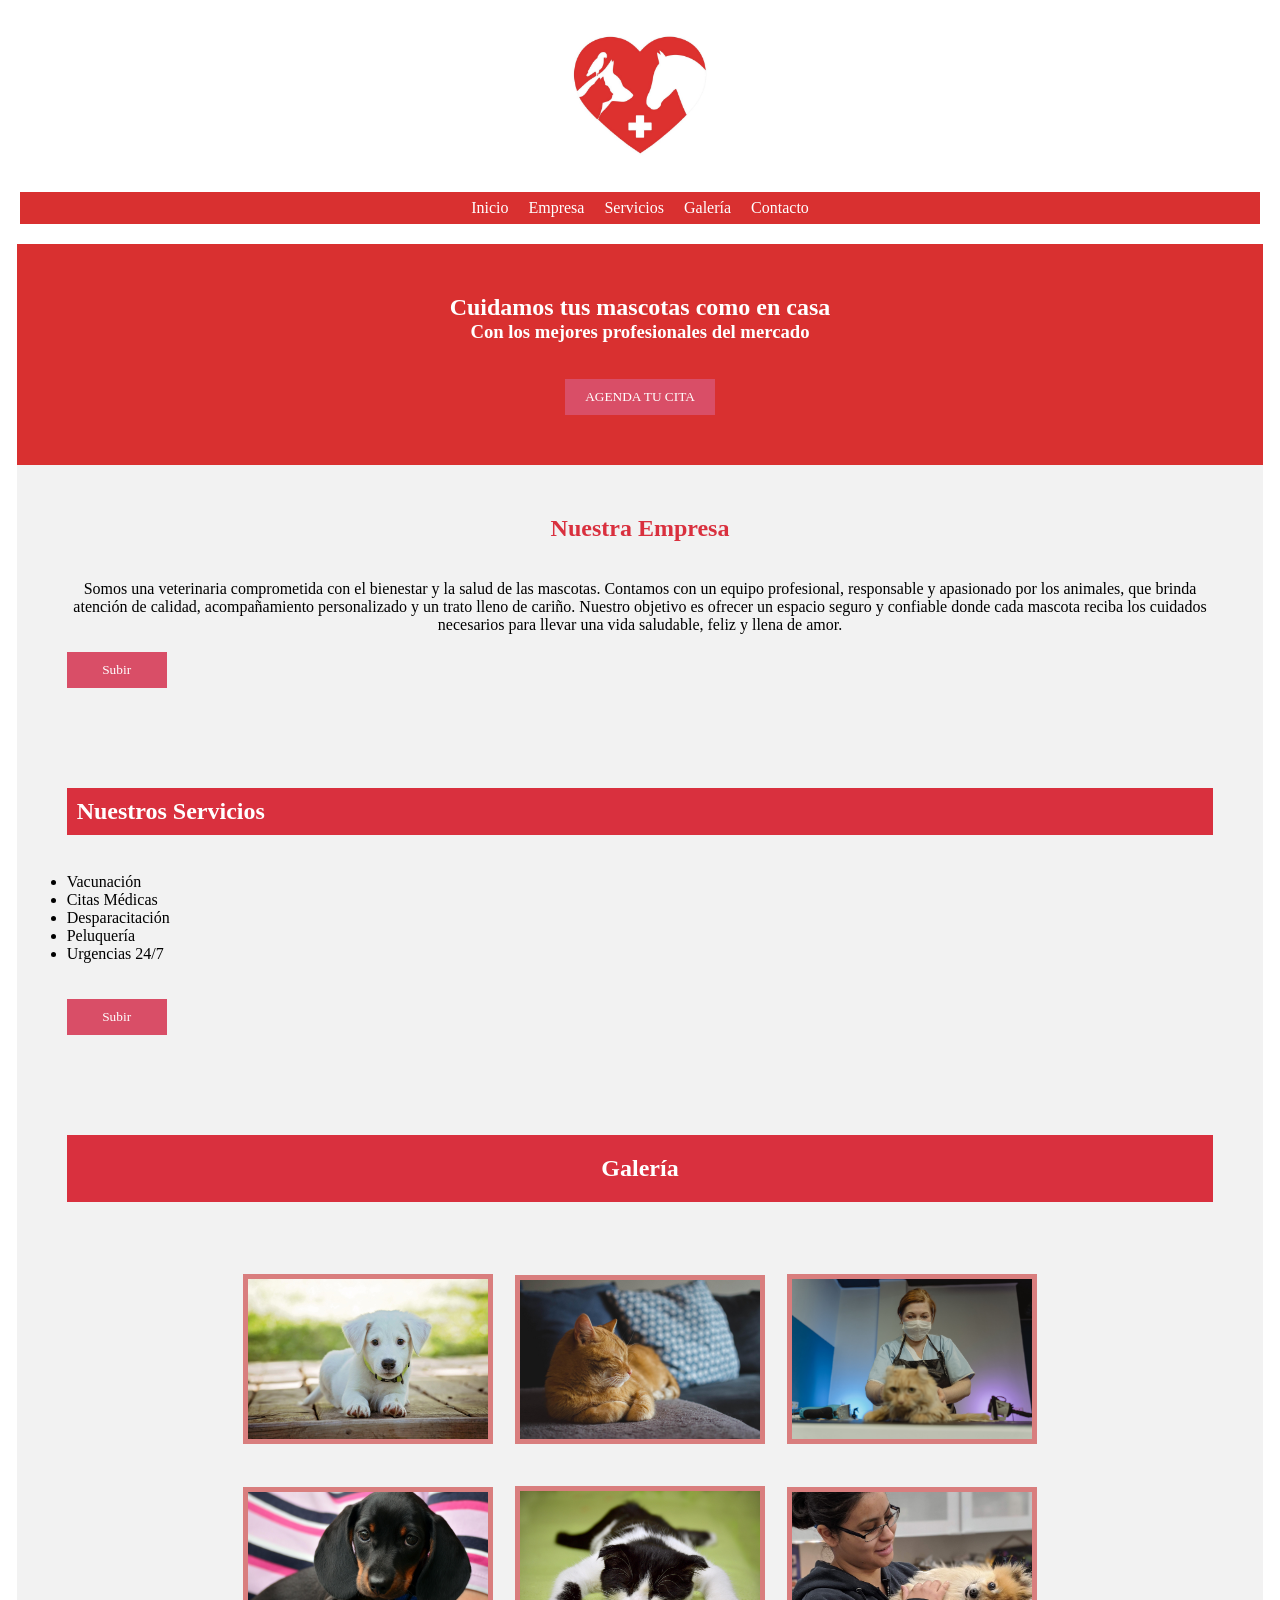
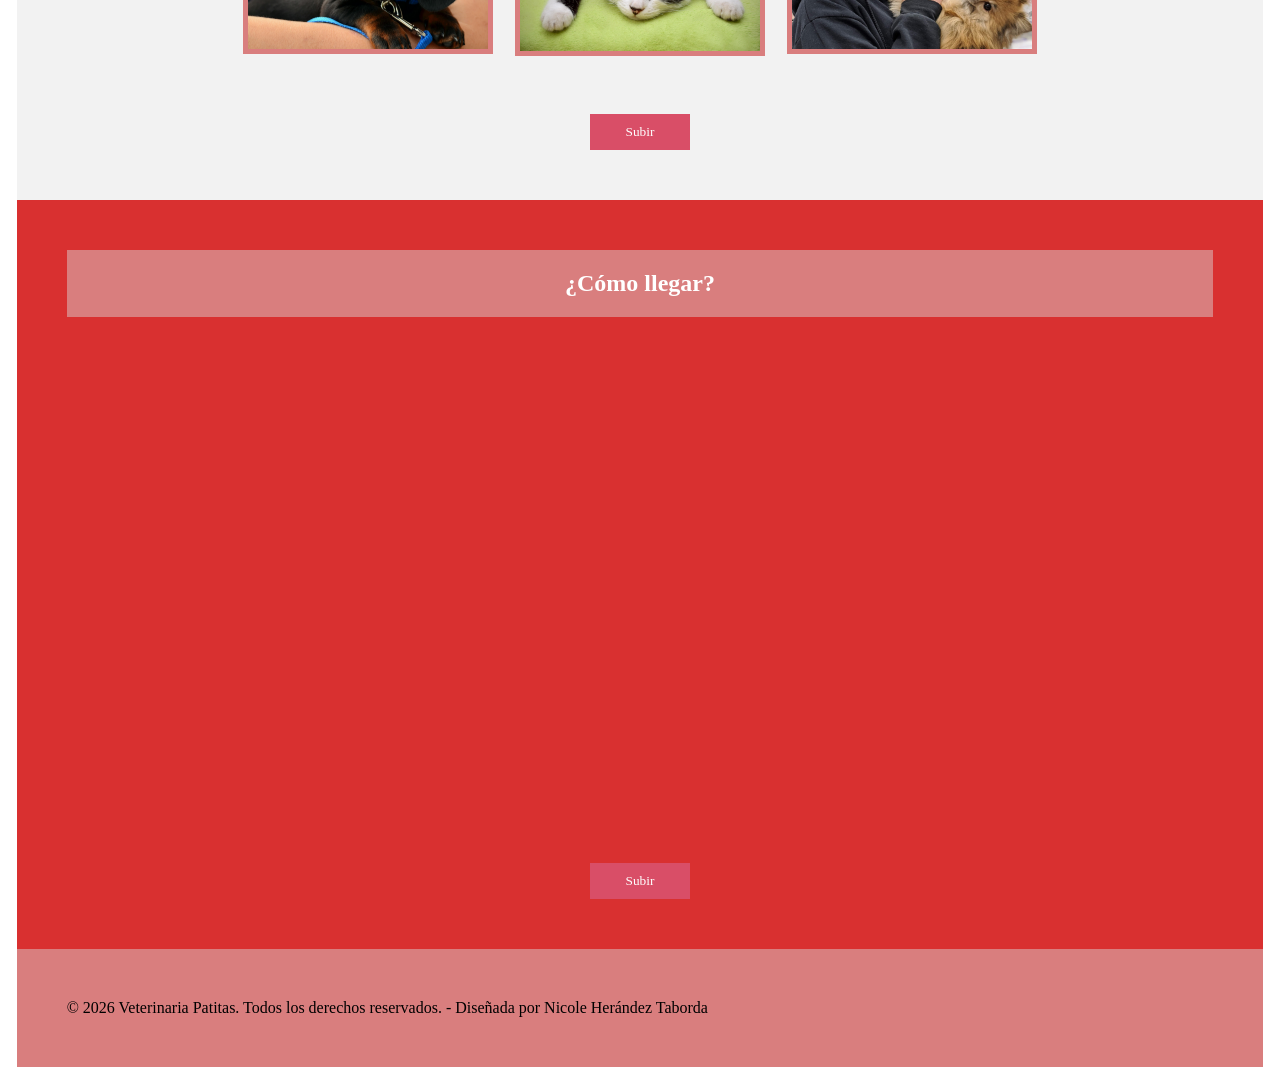
<file: index.html>
<!DOCTYPE html>
<html lang="es">
<head>
    <meta charset="UTF-8">
    <meta name="viewport" content="width=device-width, initial-scale=1.0">
    <title>Veterinaria Patitas</title>
    <link rel="stylesheet" href="../css/estilo.css">
</head>
<body>
    <header class="inicio" id="inicio">
        <div class="logo">
        <img src="../img/Logo.jpg" alt="Logo de la veterinaria Patitas. Es un corazón rojo con la silueta blanca de un perro, un gato y un pajarito dentro del corazón." width="150px">
        </div>
        <br>
        <div class="nav">
            <a href="#inicio">Inicio</a>
            <a href="#empresa">Empresa</a>
            <a href="#servicios">Servicios</a>
            <a href="#galeria">Galería</a>
            <a href="#contacto">Contacto</a>
        </div>
    </header>
    <main>
        <section class="hero">
            <h1>Cuidamos tus mascotas como en casa</h1>
            <h3>Con los mejores profesionales del mercado</h3>
            <br>
            <br>
            <button><a href="https://wa.me/573045331096?text=¡Hola! me gustaría agendar una cita." target="_blank">AGENDA TU CITA</a></button>
        </section>
        <section class="empresa" id="empresa">
            <h2>Nuestra Empresa</h2>
            <br>
            <p>Somos una veterinaria comprometida con el bienestar y la salud de las mascotas. Contamos con un equipo profesional, responsable y apasionado por los animales, que brinda atención de calidad, acompañamiento personalizado y un trato lleno de cariño. Nuestro objetivo es ofrecer un espacio seguro y confiable donde cada mascota reciba los cuidados necesarios para llevar una vida saludable, feliz y llena de amor.</p>
            <br>
            <button><a href="#inicio">Subir</a></button>
        </section>
        <section class="servicios" id="servicios">
            <h2>Nuestros Servicios</h2>
            <br>
            <ul>
                <li>Vacunación</li>
                <li>Citas Médicas</li>
                <li>Desparacitación</li>
                <li>Peluquería</li>
                <li>Urgencias 24/7</li>
            </ul>
            <br>
            <br>
            <button><a href="#inicio">Subir</a></button>
        </section>
        <section class="galeria" id="galeria">
            <h2>Galería</h2>
            <table>
                <tr>
                    <td><img src="../img/Perro.jpg" alt="Perro blanco mirando hacia la cámara mientras está recostado en el suelo de un jardín." width="250px"></td>
                    <td><img src="../img/Gato.jpg" alt="Gato naranja acostado en un sofá." width="250px"></td>
                    <td><img src="../img/Veterinaria.jpg" alt="Una mujer veterinaria utilizando un uniforme azul, tapabocas y un delatal mientras atiende a un perro golden retriever." width="250px"></td>
                </tr>
                <tr>
                    <td><img src="../img/Perro 2.jpg" alt="Perro salchicha café oscuro en los brazos de su dueño mientras mira a la cámara." width="250px" height="167px"></td>
                    <td><img src="../img/Gato 2.jpg" alt="Gato blanco y negro recostado en el sofá." width="250px"></td>
                    <td><img src="../img/Veterinaria 2.jpg" alt="Una mujer veterinaria utilizando un sueter gris y gafas, mientras sostiene en sus brazos un pomeranian café claro." width="250px" height="167px"></td>
                </tr>
            </table>
            <br>
            <br>
            <button><a href="#inicio">Subir</a></button>
        </section>
        <section class="contacto" id="contacto">
            <h2>¿Cómo llegar?</h2>
            <br>
            <br>
            <p><iframe src="https://www.google.com/maps/embed?pb=!1m18!1m12!1m3!1d3966.414891321923!2d-75.57035402500976!3d6.208880993778974!2m3!1f0!2f0!3f0!3m2!1i1024!2i768!4f13.1!3m3!1m2!1s0x8e442820eb1fc6cd%3A0x4fae88b7c8f0b5a0!2sParque%20lleras!5e0!3m2!1ses!2sco!4v1789129834170!5m2!1ses!2sco" width="600" height="450" style="border:0;" allowfullscreen="" loading="lazy" referrerpolicy="strict-origin-when-cross-origin"></iframe></p>
            <br>
            <br>
            <button><a href="#inicio">Subir</a></button>
        </section>
    </main>
    <footer>
        <p>© 2026 Veterinaria Patitas. Todos los derechos reservados. - Diseñada por Nicole Herández Taborda</p>
    </footer>
</body>
</html>
</file>
<file: css/estilo.css>
*{
    margin: 0;
    padding: 0;
    box-sizing: border-box;
}
body{
    background-color: white;
    font-family:serif
}
header{
    background-color: white;
    text-align: center;
    padding: 20px;
}
.nav{
    display:flex;
    justify-content: center;
    gap: 20px;
    background-color: #D93030;
    padding: 7px;
}
.nav a{
    color: white;
    text-decoration: none;
}
.nav a:hover{
    opacity: 0.8;
}
.hero{
    text-align: center;
    padding: 50px;
    background-color: #D93030;
    color: white;
    width: 97.4%;
    margin: 0 auto;
}
.hero button{
    background-color: #D94E67;
    border: none;
    padding: 10px 20px;
    cursor: pointer;
    font-family:serif
}
.hero button:hover{
    opacity: 0.8;
}
.hero a{
    text-decoration: none;
    color:white
}
.hero a:hover{
    opacity: 0.8;
}
.empresa{
    text-align: center;
    padding: 50px;
    background-color: #F2F2F2;
    width: 97.4%;
    margin: 0 auto;
}
.empresa h2{
    margin-bottom: 20px;
    color: #D9303E;
}
.empresa button{
    display: block;
    margin-right: auto;
    margin-left: 0;
    width: 100px;
    background-color: #D94E67;
    border: none;
    padding: 10px 20px;
    cursor: pointer;
    font-family:serif
}
.empresa button:hover{
    opacity: 0.8;
}
.empresa a{
    text-decoration: none;
    color:white
}
.empresa a:hover{
    opacity: 0.8;
}
.servicios{
    padding: 50px;
    background-color: #F2F2F2;
    width: 97.4%;
    margin: 0 auto;
}
.servicios h2{
    margin-bottom: 20px;
    background-color: #D9303E;
    color: white;
    padding: 10px;
}
.servicios button{
    display: block;
    margin-right: auto;
    margin-left: 0;
    width: 100px;
    background-color: #D94E67;
    border: none;
    padding: 10px 20px;
    cursor: pointer;
    font-family:serif
}
.servicios button:hover{
    opacity: 0.8;
}
.servicios a{
    text-decoration: none;
    color:white
}
.servicios a:hover{
    opacity: 0.8;
}
.galeria{
    text-align: center;
    padding: 50px;
    background-color: #F2F2F2;
    width: 97.4%;
    margin: 0 auto;
}
.galeria h2{
    margin-bottom: 50px;
    padding: 20px;
    color: white;
    background-color: #D9303E;
}
table{
    margin: 0 auto;
    justify-content: center;
    align-items: center;
}
.galeria td{
    padding: 20px 10px;
}
.galeria table img{
    object-fit: cover;
    display: block;
    border: 5px solid #D97E7E;
}
.galeria button{
    width: 100px;
    background-color: #D94E67;
    border: none;
    padding: 10px 20px;
    cursor: pointer;
    font-family:serif
}
.galeria button:hover{
    opacity: 0.8;
}
.galeria a{
    text-decoration: none;
    color:white
}
.galeria a:hover{
    opacity: 0.8;
}
.contacto{
    text-align: center;
    padding: 50px;
    background-color: #D93030;
    color: white;
    width: 97.4%;
    margin: 0 auto;
}
.contacto h2{
    background-color: #D97E7E;
    margin-bottom: 20px;
    padding: 20px;
    color: white;
}
.contacto button{
    width: 100px;
    background-color: #D94E67;
    border: none;
    padding: 10px 20px;
    cursor: pointer;
    font-family:serif
}
.contacto button:hover{
    opacity: 0.8;
}
.contacto a{
    text-decoration: none;
    color:white
}
.contacto a:hover{
    opacity: 0.8;
}
footer{
    padding: 50px;
    background-color: #D97E7E;
    width: 97.4%;
    margin: 0 auto;
}
</file>
